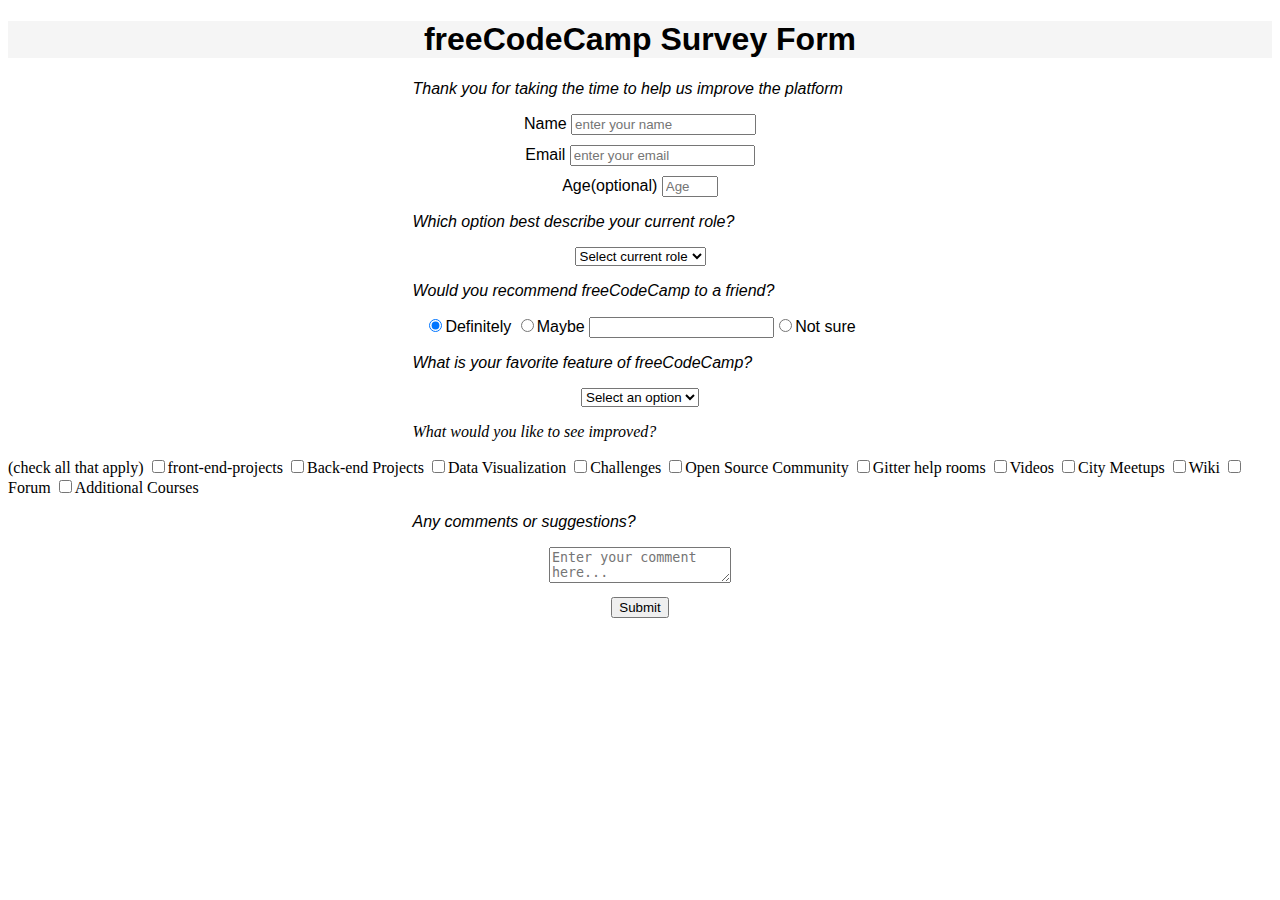
<file: Project2/index.html>
<!DOCTYPE html>
<html lang="en">
<head>
    <meta charset="UTF-8">
    <meta http-equiv="X-UA-Compatible" content="IE=edge">
    <meta name="viewport" content="width=device-width, initial-scale=1.0">
    <title>Document</title>
    <link rel="stylesheet" href="/styles.css" />
</head>
<body>
<div class="container">
    <header class="header">
        <h1 id="title" class="text-center">freeCodeCamp Survey Form</h1>
        <p>Thank you for taking the time to help us improve the platform</p>
        </header>
        <form action="survey-form">
            <div class="form group">
             <label id="name-label"

             for="name">Name</label>
             <input
             type="text"
             name="name"
             id="name"
             class="form-control"
             placeholder="enter your name"
             required
             />
             </div>
             <div class="form-group"
             <label id="email-label"
             for="email">Email</label>
             <input
             type="email"
             name="email"
             id="email"
             class="form-control"
             placeholder="enter your email"
             required
             </div>
             <div class="form-group"
             <label id="number-label"
             for="number"
             >Age</label><span class="clue">(optional)</span></label>
             <input
             type="number"
             name="age"
             id="number"
             min="10"
             max="99"
             class="form-control"
             placeholder="Age"
             />
            </div>
            <p>Which option best describe your current role?</p>
            <select id="dropdown" name="role"
            class="form-control" required> 
            <option disabled selected
            value>Select current role</option><option
            value="student">student</option>
            <option value="job">Full time job</option>
            Learner</option>
            <option value="preferNo">Prefer not to say</option>
            <option
            value="other">Other</option>
            </select>
        </div>
        
        <div class="form-group">
            <p>Would you recommend freeCodeCamp to a friend?</p>
            <label>
                <input
                name="user-recommend"
                value="definitely"
                type="radio"
                class="input-radio"
                checked
                />Definitely</label>
                <label>
                    <input
                name="user-recommend"
                value="maybe"
                type="radio"
                class="input-radio"
                />Maybe</label>
                
                <label
                ><input
                <label
                ><input
                name="user-recommend"
                value="not-sure"
                type="radio"
                class="input-radio"
                />Not sure</label>
                </div>

                <p>What is your favorite feature of freeCodeCamp?</p>
                 <select id="most-like" name="mostLike" class="form-control" required>
                 <option disabled selected
                 value>Select an option</option><option
                 value="challenges">challenges</option><option
                 value="project">project</option><option
                 value="community">Community</option>
                 <option value="openSource">openSource</option>
                 </select>
                </div>
                <p>What would you like to see improved?</p>
                <span class="clue">(check all that apply)</span>
                <label
                ><input
                name="prefer"
                value="front-end-projects"
                type="checkbox"
                />front-end-projects</label>
                <label>
                <input
                name="prefer"
          value="back-end-projects"
          type="checkbox"
          class="input-checkbox"
        />Back-end Projects</label
      >
      <label
        ><input
          name="prefer"
          value="data-visualization"
          type="checkbox"
          class="input-checkbox"
        />Data Visualization</label
      >
      <label
        ><input
          name="prefer"
          value="challenges"
          type="checkbox"
          class="input-checkbox"
        />Challenges</label
      >
      <label
        ><input
          name="prefer"
          value="open-source-community"
          type="checkbox"
          class="input-checkbox"
        />Open Source Community</label
      >
      <label
        ><input
          name="prefer"
          value="gitter-help-rooms"
          type="checkbox"
          class="input-checkbox"
        />Gitter help rooms</label
      >
      <label
        ><input
          name="prefer"
          value="videos"
          type="checkbox"
          class="input-checkbox"
        />Videos</label>
        <label
        ><input
          name="prefer"
          value="city-meetups"
          type="checkbox"
          class="input-checkbox"
        />City Meetups</label
      >
      <label
        ><input
          name="prefer"
          value="wiki"
          type="checkbox"
          class="input-checkbox"
        />Wiki</label
      >
      <label
        ><input
          name="prefer"
          value="forum"
          type="checkbox"
          class="input-checkbox"
        />Forum</label
      >
      <label
        ><input
          name="prefer"
          value="additional-courses"
          type="checkbox"
          class="input-checkbox"
        />Additional Courses</label
      >
    </div>

    <div class="form-group">
      <p>Any comments or suggestions?</p>
      <textarea
        id="comments"
        class="input-textarea"
        name="comment"
        placeholder="Enter your comment here..."
      ></textarea>
    </div>

    <div class="form-group">
      <button type="submit" id="submit" class="submit-button">
        Submit
      </button>
    </div>
  </form>
</div>

                </label>
                
                </label>
            </label>
        </div>

            

</div>
</body> 
</html>
</file>
<file: styles.css>
h1 {
  text-align: center;
  background: whitesmoke;
}
div {
  text-align: center;
  font-family: Arial, Helvetica, sans-serif;
}
/* font size */
div {
  text-align: center;
  font-size: 16px;
  margin-top: 10px;
  /* background: whitesmoke; */
}
h2 {
  text-align: center;
}
ul {
  background-blend-mode: overlay;
  background: whitesmoke;
  margin-left: 30%;
  margin-right: 30%;
  font-family: Arial, Helvetica, sans-serif;
  font-size: 20px;
}
p {
  margin-left: 30%;
  margin-right: 30%;
  padding-left: 2%;
  text-align: justify;
  font-style: italic;
}
h3 {
  text-align: center;
}
</file>
